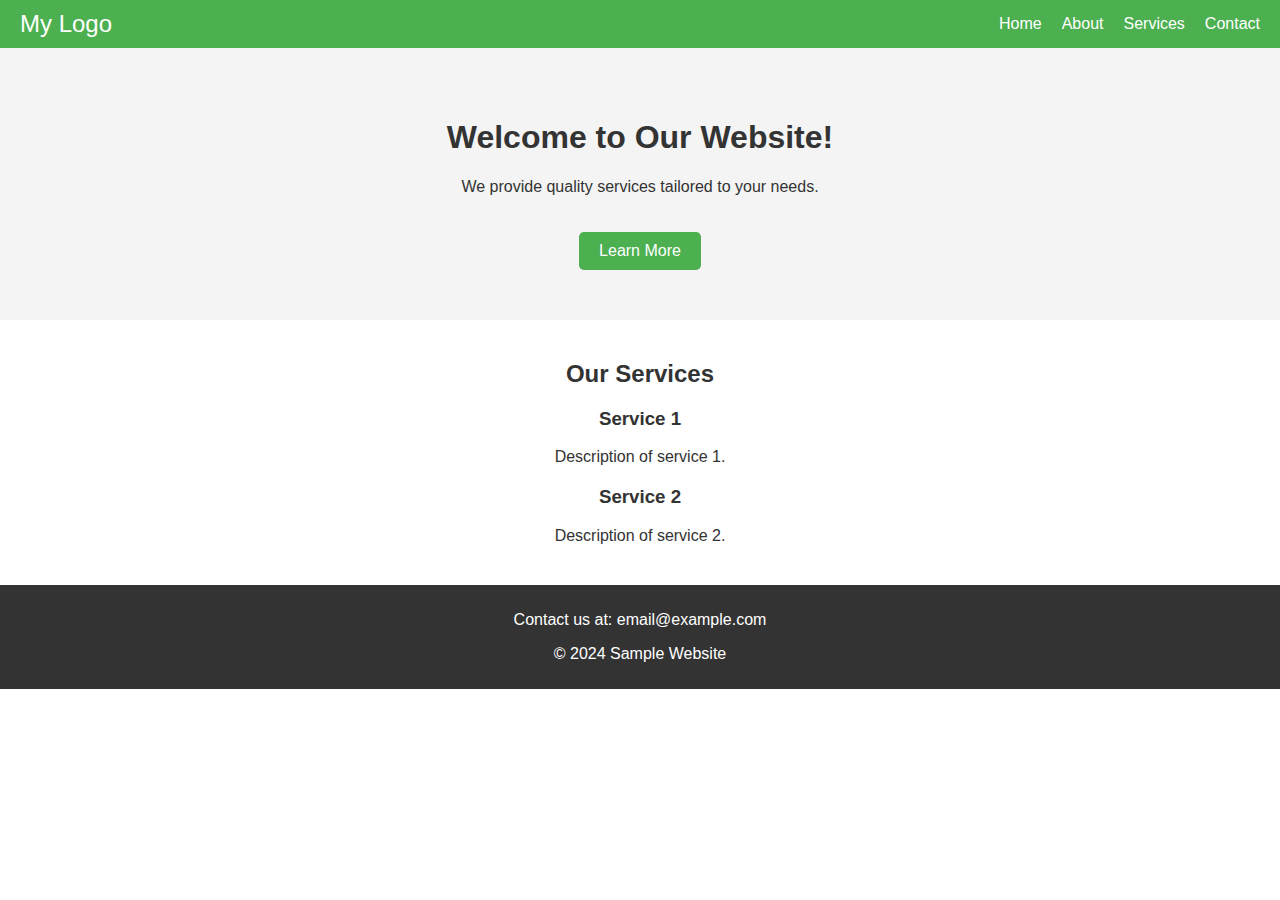
<file: index.html>
<html lang="en">
<head>
    <meta charset="UTF-8">
    <meta name="viewport" content="width=device-width, initial-scale=1.0">
    <title>Sample Website</title>
    <link rel="stylesheet" href="styles.css">
</head>
<body>
    <header>
        <div class="logo">My Logo</div>
        <nav>
            <ul>
                <li><a href="index.html">Home</a></li>
                <li><a href="about.html">About</a></li>
                <li><a href="#">Services</a></li>
                <li><a href="#">Contact</a></li>
            </ul>
        </nav>
    </header>
    <main>
        <section class="banner">
            <h1>Welcome to Our Website!</h1>
            <p>We provide quality services tailored to your needs.</p>
            <a href="#" class="cta-button">Learn More</a>
        </section>
        <section class="features">
            <h2>Our Services</h2>
            <div class="service">
                <h3>Service 1</h3>
                <p>Description of service 1.</p>
            </div>
            <div class="service">
                <h3>Service 2</h3>
                <p>Description of service 2.</p>
            </div>
        </section>
    </main>
    <footer>
        <p>Contact us at: email@example.com</p>
        <p>© 2024 Sample Website</p>
    </footer>
</body>


</html>
</file>
<file: styles.css>
body {
    font-family: Arial, sans-serif;
    margin: 0;
    padding: 0;
    color: #333;
}

header {
    background-color: #4CAF50;
    color: white;
    padding: 10px 20px;
    display: flex;
    justify-content: space-between;
    align-items: center;
}

.logo {
    font-size: 1.5em;
}

nav ul {
    list-style: none;
    margin: 0;
    padding: 0;
    display: flex;
}

nav ul li {
    margin-left: 20px;
}

nav ul li a {
    color: white;
    text-decoration: none;
}

.banner {
    background-color: #f4f4f4;
    text-align: center;
    padding: 50px 20px;
}

.cta-button {
    background-color: #4CAF50;
    color: white;
    padding: 10px 20px;
    text-decoration: none;
    border-radius: 5px;
    display: inline-block;
    margin-top: 20px;
}

.features {
    padding: 20px;
    text-align: center;
}

.features .service {
    margin-bottom: 20px;
}

footer {
    background-color: #333;
    color: white;
    text-align: center;
    padding: 10px 0;
}
</file>
